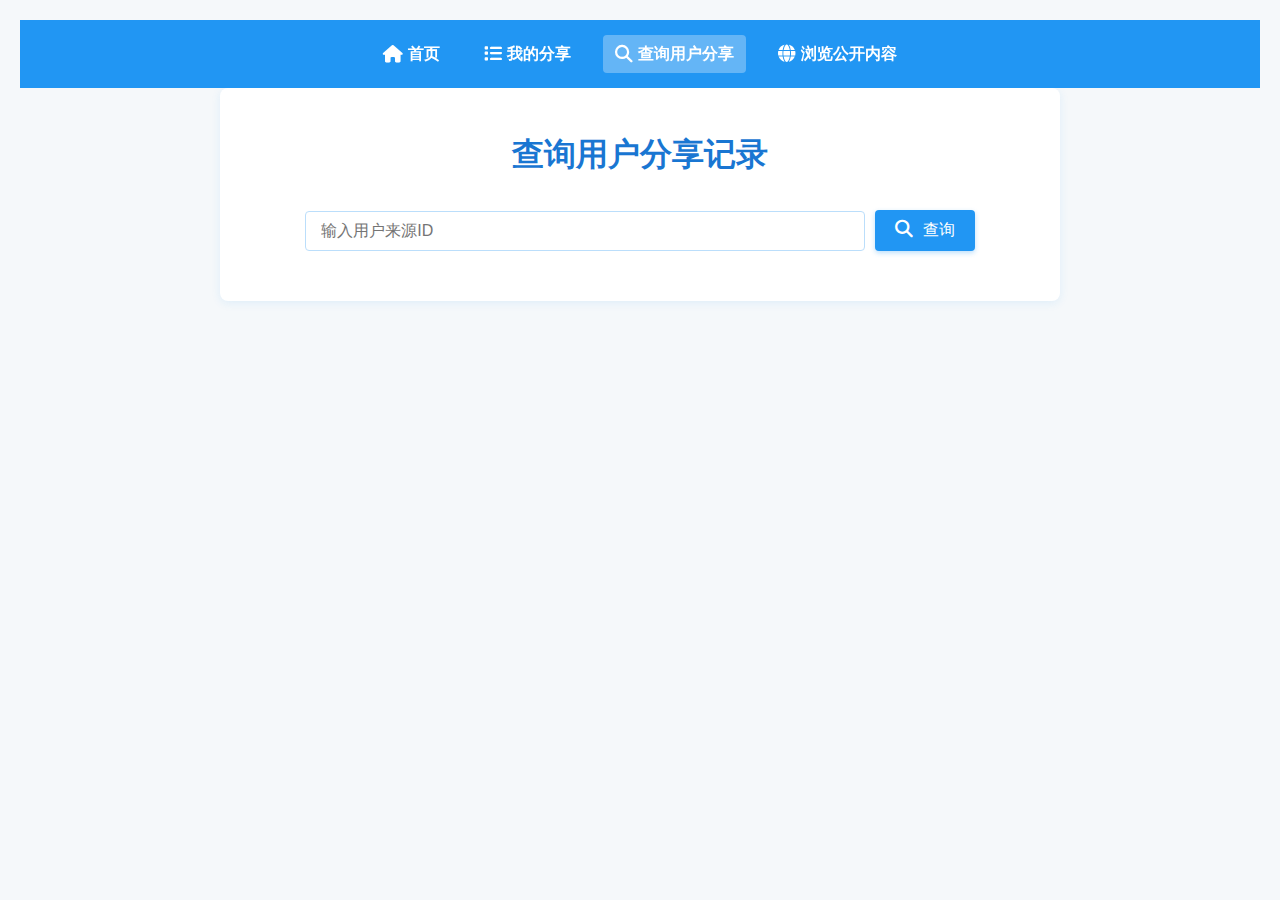
<file: templates/source_search.html>
<!DOCTYPE html>
<html lang="zh">
<head>
    <meta charset="UTF-8">
    <meta name="viewport" content="width=device-width, initial-scale=1.0">
    <title>查询用户分享记录 - SharedSTH</title>
    
    <!-- 所有 CSS 和 JS 引用集中在这里 -->
    <!-- CSS 引用 -->
    <link rel="stylesheet" href="/static/css/styles.css">
    <!-- 引入 Toastify CSS -->
    <link rel="stylesheet" href="/static/vendor/toastify/toastify.min.css">
    <!-- 引入Font Awesome图标库 -->
    <link rel="stylesheet" href="/static/vendor/fontawesome/all.min.css">
    
    <!-- JS 引用 -->
    <!-- 引入Headroom.js导航栏滚动效果库 -->
    <script src="/static/vendor/headroom/headroom.min.js"></script>
    <!-- 引入 Toastify JS 库 -->
    <script src="/static/vendor/toastify/toastify.min.js"></script>
    <!-- 引入公共 JS -->
    <script src="/static/js/common.js"></script>
    
    <!-- 引入页面专用JS -->
    <script src="/static/js/pages/source_search.js"></script>
</head>
<body>
    <!-- 页头导航 -->
    <div class="header-wrapper">
        <div class="header-content">
            <div class="header-nav">
                <a href="/"><i class="fas fa-home"></i> 首页</a>
                <a href="/my-content"><i class="fas fa-list"></i> 我的分享</a>
                <a href="/search" class="active"><i class="fas fa-search"></i> 查询用户分享</a>
                <a href="/public"><i class="fas fa-globe"></i> 浏览公开内容</a>
            </div>
        </div>
    </div>
    
    <div class="container main-content">
        <h1>查询用户分享记录</h1>
        
        <div class="search-form">
            <input type="text" id="sourceIdInput" placeholder="输入用户来源ID">
            <button id="searchButton" class="button search-button"><i class="fas fa-search"></i> 查询</button>
        </div>
        
        <div id="loading" class="loading" style="display: none;">
            <div class="spinner"></div>
            <p>正在加载数据...</p>
        </div>
        
        <div id="noResults" class="no-content" style="display: none;">
            <p>未找到该用户的分享记录</p>
        </div>
        
        <div id="searchResults" class="results" style="display: none;">
            <div id="userInfo" class="user-info">
                <!-- 用户信息将通过JavaScript动态添加 -->
            </div>
            
            <div class="filter-controls">
                <div class="search-box">
                    <input type="text" id="titleSearchInput" class="search-input" placeholder="搜索标题关键词...">
                    <button id="titleSearchButton" class="button search-button"><i class="fas fa-search"></i> 搜索</button>
                </div>
            </div>
            
            <ul id="contentList" class="content-list">
                <!-- 内容项将通过JavaScript动态添加 -->
            </ul>
            
            <!-- 分页控件容器 -->
            <div id="pagination-container" class="pagination-container" style="display: none;"></div>
            
            <div id="noSearchResult" class="no-content" style="display: none;">
                <p>没有找到匹配的内容</p>
                <p>尝试其他关键词或清除搜索条件</p>
            </div>
        </div>
    </div>
</body>
</html>
</file>
<file: static/css/styles.css>
/* 页头导航 */
.header-nav {
    display: flex;
    justify-content: center;
    align-items: center;
    gap: 20px;
    padding: 15px 0;
    margin-bottom: 0;
    background-color: #2196F3;
    width: 100%;
    position: relative;
}

.header-wrapper {
    background-color: #2196F3;
    width: 100%;
    position: sticky;
    top: 0;
    left: 0;
    z-index: 1000;
    box-shadow: 0 2px 4px rgba(0,0,0,0.1);
    transition: transform 0.25s ease;
}

/* Headroom.js 效果 */
.headroom {
    will-change: transform;
    transition: transform 250ms ease;
}
.headroom--pinned {
    transform: translateY(0%);
}
.headroom--unpinned {
    transform: translateY(-100%);
}
.headroom--top {
    box-shadow: none;
}
.headroom--not-top {
    box-shadow: 0 2px 10px rgba(0, 0, 0, 0.15);
}

.header-content {
    max-width: 800px;
    margin: 0 auto;
    padding: 0 20px;
}

.main-content {
    margin-top: 20px;
    position: relative;
}

.header-nav a {
    display: flex;
    align-items: center;
    color: #fff;
    text-decoration: none;
    font-weight: 600;
    padding: 6px 12px;
    border-radius: 4px;
    transition: all 0.2s;
}

.header-nav a:hover {
    background-color: rgba(255, 255, 255, 0.2);
    color: #fff;
}

.header-nav a i {
    margin-right: 5px;
    color: #fff;
}

.header-nav a.active {
    background-color: rgba(255, 255, 255, 0.3);
    color: #fff;
}

@media (max-width: 768px) {
    .header-nav {
        flex-wrap: wrap;
        gap: 10px;
        padding: 10px 0;
    }
    
    .header-nav a {
        font-size: 0.9em;
        padding: 5px 10px;
    }
    
    .main-content {
        margin-top: 20px;
    }
}

/* 旧页脚样式为可选隐藏 */
.footer {
    display: none;
    margin-top: 30px;
    text-align: center;
    font-size: 0.9em;
    color: #777;
}

/* 通用样式 */
body {
    font-family: 'PingFang SC', 'Microsoft YaHei', sans-serif;
    margin: 0;
    padding: 20px;
    background-color: #f5f8fa;
    color: #333;
    line-height: 1.6;
}

.container {
    max-width: 800px !important;
    margin: 0 auto !important;
    background-color: #fff !important;
    padding: 20px !important;
    border-radius: 8px !important;
    box-shadow: 0 2px 10px rgba(33, 150, 243, 0.1) !important;
}

h1 {
    color: #1976D2;
    text-align: center;
    margin-bottom: 30px;
}

a {
    color: #2196F3;
    text-decoration: none;
}

a:hover {
    text-decoration: underline;
    color: #1565C0;
}

/* 表单元素 */
input[type="text"], .title-input, .search-input, .filter-input {
    padding: 10px 15px;
    border: 1px solid #BBDEFB;
    border-radius: 4px;
    font-size: 16px;
    box-sizing: border-box;
    transition: border-color 0.3s, box-shadow 0.3s;
    background-color: #fff;
}

input[type="text"]:focus, .title-input:focus, .search-input:focus, .filter-input:focus, textarea:focus {
    outline: none;
    border-color: #2196F3;
    box-shadow: 0 0 0 3px rgba(33, 150, 243, 0.2);
}

input[type="text"][readonly], textarea[readonly] {
    background-color: #f5f5f5;
    cursor: not-allowed;
    opacity: 0.7;
}

.search-form input[type="text"] {
    width: 70%;
}

.title-input {
    width: 100%;
    margin-bottom: 5px;
}

.search-input, .filter-input {
    flex-grow: 1;
}

.input-label {
    display: block;
    margin-bottom: 2px;
    color: #1976D2;
    font-size: 14px;
    font-weight: 500;
}

textarea {
    width: 100%;
    height: 200px;
    padding: 15px;
    border: 1px solid #BBDEFB;
    border-radius: 6px;
    font-size: 16px;
    resize: vertical;
    box-sizing: border-box;
    transition: border-color 0.3s, box-shadow 0.3s;
}

/* 按钮样式 */
button, .button, .search-button {
    padding: 10px 20px;
    background-color: #2196F3;
    color: white;
    border: none;
    border-radius: 4px;
    cursor: pointer;
    font-size: 16px;
    transition: background-color 0.3s, transform 0.2s, box-shadow 0.2s;
    box-shadow: 0 2px 5px rgba(33, 150, 243, 0.3);
}

button:hover, .button:hover, .search-button:hover {
    background-color: #1976D2;
    transform: translateY(-2px);
    box-shadow: 0 4px 8px rgba(33, 150, 243, 0.4);
}

.button-group {
    display: flex;
    gap: 10px;
    margin-top: 15px;
}

.reset-button {
    background-color: #2196F3;
}

.reset-button:hover {
    background-color: #1976D2;
}

.search-form button {
    background-color: #2196F3;
}

.search-form button:hover {
    background-color: #1976D2;
}

/* 页面布局组件 */
.tabs {
    display: flex;
    margin-bottom: 30px;
    border-bottom: 1px solid #BBDEFB;
}

.tab {
    padding: 12px 24px;
    cursor: pointer;
    border-radius: 5px 5px 0 0;
    background-color: #E3F2FD;
    margin-right: 5px;
    color: #1976D2;
    font-weight: 500;
    transition: all 0.3s ease;
}

.tab:hover {
    background-color: #BBDEFB;
}

.tab.active {
    background-color: #2196F3;
    color: white;
}

/* 通用内容容器 */
.common-content {
    width: 100%;
    margin-bottom: 15px;
    padding: 0;
    position: relative;
    z-index: 5;
}

.content {
    width: 100%;
    box-sizing: border-box;
    padding: 0;
    margin-top: 15px;
}

/* 更强的负边距用于特定内容 */
.close-to-top {
    margin-top: 10px !important;
}

.content.active {
    animation: fadeIn 0.3s ease;
}

@keyframes fadeIn {
    from { opacity: 0; }
    to { opacity: 1; }
}

.back-link {
    display: block;
    text-align: center;
    margin-top: 25px;
}

.back-link a {
    color: #1976D2;
    padding: 8px 16px;
    border: 1px solid #BBDEFB;
    border-radius: 4px;
    transition: all 0.2s;
}

.back-link a:hover {
    background-color: #E3F2FD;
    color: #1565C0;
    text-decoration: none;
}

/* 图片上传组件 */
.file-input-wrapper {
    position: relative;
    overflow: hidden;
    display: inline-block;
}

.file-input-wrapper input[type=file] {
    font-size: 100px;
    position: absolute;
    left: 0;
    top: 0;
    opacity: 0;
    cursor: pointer;
}

.file-input-button {
    background-color: #E3F2FD;
    color: #1976D2;
    padding: 12px 24px;
    border-radius: 4px;
    cursor: pointer;
    display: inline-block;
    transition: all 0.3s ease;
    border: 1px solid #BBDEFB;
}

.file-input-button:hover {
    background-color: #BBDEFB;
}

/* 图片预览容器，区别于 Markdown 预览容器 */
.image-preview-container {
    margin-top: 15px;
    background-color: #E3F2FD;
    padding: 10px;
    border-radius: 6px;
    text-align: center;
    width: 100%;
    box-sizing: border-box;
    border: 1px solid #BBDEFB;
}

#preview-image {
    max-width: 100%;
    max-height: 300px;
    display: none;
    border-radius: 6px;
    box-shadow: 0 2px 8px rgba(33, 150, 243, 0.2);
}

/* 结果展示 */
.result {
    margin-top: 25px;
    padding: 15px;
    background-color: #E3F2FD;
    border-radius: 6px;
    border-left: 4px solid #2196F3;
    box-sizing: border-box;
    width: 100%;
}

.shortlink {
    font-weight: bold;
    word-break: break-all;
    color: #1976D2;
    max-width: 100%;
    overflow-wrap: break-word;
}

.copy-button {
    margin-left: 10px;
}

/* 内容显示容器 */
.content-box {
    box-sizing: border-box;
    width: 100%;
    padding: 20px;
    margin-bottom: 20px;
    background-color: #fff;
    border-radius: 8px;
    border: 1px solid #BBDEFB;
    white-space: pre-wrap;
    word-break: break-word;
    line-height: 1.6;
    font-family: 'Consolas', 'Monaco', 'Menlo', monospace;
    box-shadow: 0 1px 3px rgba(0,0,0,0.12), 0 1px 2px rgba(0,0,0,0.24);
}

/* 内容列表项 */
.content-list {
    list-style-type: none;
    padding: 0;
}

.content-item {
    position: relative;
    padding: 15px;
    margin-bottom: 20px;
    background-color: #fff;
    border: 1px solid #BBDEFB;
    border-radius: 8px;
    box-shadow: 0 2px 5px rgba(33, 150, 243, 0.1);
    transition: transform 0.2s, box-shadow 0.2s;
}

.content-item:hover {
    transform: translateY(-2px);
    box-shadow: 0 4px 8px rgba(33, 150, 243, 0.2);
}

/* 内容标题和类型标签样式 */
.content-header {
    margin-bottom: 25px;
    text-align: center;
}

/* 标题和标签的包装容器 */
.content-title-wrapper {
    display: flex;
    align-items: center;
    margin-bottom: 20px;
}

.content-title {
    margin: 0;
    margin-right: 10px;
    color: #333;
}

.content-type-badge {
    display: inline-flex;
    align-items: center;
    justify-content: center;
    width: 30px;
    height: 30px;
    border-radius: 50%;
    background-color: #f0f0f0;
    color: #666;
}

.content-type-badge i {
    font-size: 16px;
}

.content-tag-container {
    display: flex;
    justify-content: center;
    margin-bottom: 15px;
}

.content-type-tag {
    display: inline-flex;
    align-items: center;
    padding: 3px 10px;
    border-radius: 15px;
    font-size: 0.8em;
    font-weight: 500;
}

.content-type-tag i {
    margin-right: 5px;
}

.markdown-tag {
    background-color: #f0f7ff;
    color: #0057b8;
    border: 1px solid #cce0ff;
}

.text-tag {
    background-color: #f0f7f0;
    color: #1a8754;
    border: 1px solid #c3e6cb;
}

.image-tag {
    background-color: #fff6e5;
    color: #ff8c00;
    border: 1px solid #ffe0b2;
}

.content-type {
    display: inline-block;
    padding: 3px 10px;
    border-radius: 20px;
    font-size: 14px;
    font-weight: 500;
}

.type-text {
    background-color: #E3F2FD;
    color: #1976D2;
}

.type-markdown {
    background-color: #E3F2FD;
    color: #1976D2;
}

.type-image {
    background-color: #E3F2FD;
    color: #1976D2;
}

.content-time {
    font-size: 14px;
    color: #757575;
}

.content-id {
    font-size: 12px;
    color: #9e9e9e;
    margin-top: 5px;
}

.content-link {
    margin-top: 12px;
    text-align: right;
}

.content-link a {
    display: inline-block;
    padding: 6px 14px;
    color: #2196F3;
    text-decoration: none;
    border: 1px solid #2196F3;
    border-radius: 4px;
    font-size: 14px;
    transition: all 0.2s;
}

.content-link a:hover {
    background-color: #2196F3;
    color: white;
    text-decoration: none;
}

/* 搜索与过滤 */
.search-form {
    margin-bottom: 30px;
    display: flex;
    justify-content: center;
    align-items: center;
    gap: 10px;
}

.search-form input[type="text"] {
    width: 70%;
}

.search-box, .filter-box {
    margin-bottom: 20px;
    display: flex;
    align-items: center;
    gap: 10px;
}

.filter-box {
    margin-top: 15px;
}

.filter-label {
    margin-right: 10px;
    color: #1976D2;
    font-weight: 500;
}

/* 用户信息 */
.user-info {
    margin-bottom: 20px;
    padding: 15px;
    background-color: #E3F2FD;
    border-radius: 4px;
    border-left: 4px solid #2196F3;
}

.results {
    display: none;
    margin-top: 20px;
}

.no-content, .no-results, .no-search-result {
    text-align: center;
    padding: 30px;
    color: #757575;
    background-color: #E3F2FD;
    border-radius: 8px;
    margin: 20px 0;
    border: 1px solid #BBDEFB;
}

/* 加载状态 */
.loading {
    text-align: center;
    padding: 20px;
    color: #1976D2;
}

/* Toast消息样式 */
.toast-message {
    font-family: 'PingFang SC', 'Microsoft YaHei', sans-serif;
    font-size: 14px;
    border-radius: 6px;
    box-shadow: 0 4px 8px rgba(0, 0, 0, 0.15);
}

/* 不同类型Toast的特殊样式 */
.toast-success {
    background-color: #4CAF50 !important;
    border-left: 5px solid #388E3C !important;
}

.toast-error {
    background-color: #F44336 !important;
    border-left: 5px solid #D32F2F !important;
}

.toast-warning {
    background-color: #FF9800 !important;
    border-left: 5px solid #F57C00 !important;
}

.toast-info {
    background-color: #2196F3 !important;
    border-left: 5px solid #1976D2 !important;
}

.toast-default {
    background-color: #757575 !important;
    border-left: 5px solid #616161 !important;
}

.spinner {
    width: 40px;
    height: 40px;
    margin: 10px auto;
    border: 4px solid rgba(33, 150, 243, 0.1);
    border-radius: 50%;
    border-left-color: #2196F3;
    animation: spin 1s linear infinite;
}

@keyframes spin {
    0% { transform: rotate(0deg); }
    100% { transform: rotate(360deg); }
}

/* 辅助类 */
.hidden {
    display: none !important;
}

.readonly {
    opacity: 0.7;
    cursor: not-allowed;
}

/* Markdown 编辑器样式 - 强化版 */
.editor-container {
    margin-bottom: 20px;
    margin-top: 5px;
    min-height: 350px;
}

.editor-toolbar {
    display: flex !important;
    visibility: visible !important;
    opacity: 1 !important;
    flex-wrap: wrap;
    border-radius: 4px 4px 0 0 !important;
    border: 1px solid #BBDEFB !important;
    background: #E3F2FD !important;
    z-index: 10 !important;
    position: relative !important;
}

.editor-toolbar a {
    display: inline-block !important;
    visibility: visible !important;
    opacity: 1 !important;
    color: #1976D2 !important;
    border: none !important;
    margin: 2px !important;
    padding: 4px !important;
    width: 24px !important;
    height: 24px !important;
    min-width: 24px !important;
    box-sizing: content-box !important;
    text-align: center !important;
    line-height: 24px !important;
}

.editor-toolbar a:hover, 
.editor-toolbar a.active {
    background: #BBDEFB !important;
    border: none !important;
}

.editor-toolbar i.separator {
    display: inline-block !important;
    width: 1px !important;
    margin: 0 6px !important;
    height: 20px !important;
    background-color: #ddd !important;
    vertical-align: middle !important;
}

.CodeMirror {
    height: 300px !important;
    border-radius: 0 0 4px 4px !important;
    border: 1px solid #BBDEFB !important;
    border-top: none !important;
    z-index: 1;
    font-family: 'Consolas', 'Monaco', 'Menlo', monospace !important;
    font-size: 14px !important;
}

.preview-container {
    margin-top: 20px;
    padding: 20px;
    border: 1px solid #BBDEFB;
    border-radius: 4px;
    background-color: #fff;
    max-height: 500px;
    overflow-y: auto;
    width: 100%;
    box-sizing: border-box;
    line-height: 1.6;
    color: #333;
}

/* 预览容器中的 Markdown 元素样式 */
.preview-container h1,
.preview-container h2,
.preview-container h3,
.preview-container h4,
.preview-container h5,
.preview-container h6 {
    margin-top: 1.5em;
    margin-bottom: 0.5em;
    color: #1976D2;
    font-weight: 600;
}

.preview-container h1 {
    font-size: 2em;
    border-bottom: 1px solid #BBDEFB;
    padding-bottom: 0.3em;
}

.preview-container h2 {
    font-size: 1.5em;
    border-bottom: 1px solid #BBDEFB;
    padding-bottom: 0.3em;
}

.preview-container h3 {
    font-size: 1.25em;
}

.preview-container p {
    margin: 1em 0;
}

.preview-container ul,
.preview-container ol {
    margin: 1em 0;
    padding-left: 2em;
}

.preview-container li {
    margin: 0.5em 0;
}

.preview-container blockquote {
    margin: 1em 0;
    padding: 0 1em;
    color: #1976D2;
    border-left: 0.25em solid #BBDEFB;
}

.preview-container pre {
    background-color: #E3F2FD;
    border-radius: 3px;
    padding: 16px;
    overflow: auto;
    font-family: 'SFMono-Regular', Consolas, 'Liberation Mono', Menlo, monospace;
    font-size: 85%;
    line-height: 1.45;
}

.preview-container code {
    background-color: #E3F2FD;
    border-radius: 3px;
    padding: 0.2em 0.4em;
    font-family: 'SFMono-Regular', Consolas, 'Liberation Mono', Menlo, monospace;
    font-size: 85%;
}

.preview-container img {
    max-width: 100%;
    height: auto;
    display: block;
    margin: 1em auto;
    border-radius: 4px;
}

.preview-container table {
    border-collapse: collapse;
    width: 100%;
    margin: 1em 0;
}

.preview-container table th,
.preview-container table td {
    border: 1px solid #dfe2e5;
    padding: 6px 13px;
}

.preview-container table th {
    background-color: #f6f8fa;
    font-weight: 600;
}

.preview-container table tr:nth-child(2n) {
    background-color: #f6f8fa;
}

.preview-container a {
    color: #2196F3;
    text-decoration: none;
}

.preview-container a:hover {
    text-decoration: underline;
    color: #1976D2;
}

.preview-toggle {
    margin-bottom: 10px;
    color: #2196F3;
    cursor: pointer;
    display: inline-block;
    padding: 6px 12px;
    border: 1px solid #BBDEFB;
    border-radius: 4px;
    transition: all 0.2s ease;
    background-color: #E3F2FD;
}

.preview-toggle:hover {
    text-decoration: none;
    background-color: #BBDEFB;
}

.preview-toggle i {
    margin-right: 5px;
}

/* Markdown 显示样式 */
.content-title {
    font-size: 1.5em;
    font-weight: bold;
    margin-bottom: 1rem;
    padding-bottom: 0.5rem;
    border-bottom: 1px solid #e0e0e0;
}
.markdown-body {
    box-sizing: border-box;
    min-width: 200px;
    max-width: 980px;
    margin: 0 auto;
    padding: 20px;
    border-radius: 8px;
    background-color: #fff;
    box-shadow: 0 1px 3px rgba(0,0,0,0.12), 0 1px 2px rgba(0,0,0,0.24);
    margin-bottom: 20px;
}
@media (max-width: 767px) {
    .markdown-body {
        padding: 15px;
    }
}

/* Markdown 小技巧 */
.tips {
    margin-top: 30px;
    padding: 15px;
    background-color: #E3F2FD;
    border-radius: 6px;
    border-left: 4px solid #2196F3;
}
.tips h3 {
    color: #1976D2;
    margin-top: 0;
}
.tips h3 i {
    color: #FFB300;
    margin-right: 6px;
}
.tips ul {
    margin-bottom: 0;
    padding-left: 20px;
}
.tips li {
    margin-bottom: 5px;
    color: #333;
}
.tips li i {
    color: #1976D2;
    width: 20px;
    margin-right: 5px;
    text-align: center;
}

/* 预览错误和空状态提示 */
.empty-preview, .error-preview {
    padding: 15px;
    border-radius: 4px;
    text-align: center;
    font-size: 16px;
}

.empty-preview {
    color: #757575;
    background-color: #f5f5f5;
}

.error-preview {
    color: #d32f2f;
    background-color: #ffebee;
    border-left: 4px solid #d32f2f;
}

/* Font Awesome 图标样式 */
.fa,
.fas,
.far,
.fab {
    color: #1976D2; /* 使用主题蓝色 */
    font-size: 1.1em; /* 增加图标大小 */
}

.button .fa,
.button .fas,
.button .far,
.button .fab {
    color: white; /* 按钮内的图标使用白色 */
    margin-right: 5px; /* 图标与文字间的间距 */
}

/* 根据不同语境设置不同颜色 */
.content-header .fa,
.content-header .fas,
.content-header .far,
.content-header .fab {
    color: #455A64; /* 深灰色 */
}

.content-link .fa,
.content-link .fas,
.content-link .far,
.content-link .fab {
    color: #2196F3; /* 链接蓝色 */
}

/* 内容类型图标样式 */
.type-markdown .fab.fa-markdown {
    color: #1976D2; /* 蓝色 */
}

.type-text .fas.fa-file-alt {
    color: #1976D2; /* 蓝色 */
}

.type-image .fas.fa-image {
    color: #1976D2; /* 蓝色 */
}

/* 时间图标样式 */
.content-time .fa-clock {
    color: #9E9E9E; /* 灰色 */
    margin-right: 4px;
}

/* 错误消息样式 */
.error-message {
    padding: 20px;
    background-color: #FFEBEE;
    border-left: 4px solid #E53935;
    border-radius: 4px;
    margin: 20px 0;
    text-align: center;
}

.error-message i {
    color: #E53935;
    font-size: 2em;
    margin-bottom: 10px;
    display: block;
}

.error-message p {
    font-size: 16px;
    color: #333;
    margin: 10px 0;
}

/* 输入组 */
.input-group {
    width: 100%;
    margin-bottom: 25px;
    position: relative;
    z-index: 5;
}

/* 动作按钮组 */
.action-buttons {
    display: flex;
    gap: 10px;
    margin-top: 25px;
    margin-bottom: 15px;
}

.action-buttons .button {
    flex: 0 0 auto;
}

/* 社交分享样式 */
.social-share {
    margin-top: 20px;
    padding-top: 15px;
    border-top: 1px solid #BBDEFB;
}

.social-share p {
    color: #1976D2;
    font-size: 14px;
    margin-bottom: 10px;
}

.share-buttons {
    display: flex;
    gap: 15px;
    justify-content: center;
}

.share-btn {
    width: 40px;
    height: 40px;
    border-radius: 50%;
    display: flex;
    align-items: center;
    justify-content: center;
    font-size: 18px;
    transition: all 0.3s ease;
    cursor: pointer;
    border: none;
    color: white;
}

.wechat-btn {
    background-color: #07C160;
}

.wechat-btn:hover {
    background-color: #06AD56;
    transform: translateY(-2px);
    box-shadow: 0 4px 8px rgba(6, 173, 86, 0.4);
}

.qq-btn {
    background-color: #12B7F5;
}

.qq-btn:hover {
    background-color: #0FA5DD;
    transform: translateY(-2px);
    box-shadow: 0 4px 8px rgba(15, 165, 221, 0.4);
}

.weibo-btn {
    background-color: #E6162D;
}

.weibo-btn:hover {
    background-color: #D01528;
    transform: translateY(-2px);
    box-shadow: 0 4px 8px rgba(208, 21, 40, 0.4);
}

/* 图片预览页面样式 */
.image-view-container {
    display: flex;
    flex-direction: column;
    align-items: center;
    margin: 20px 0;
}

.image-title {
    font-size: 24px;
    color: #1976D2;
    margin-bottom: 20px;
    text-align: center;
    word-break: break-word;
}

.image-display {
    max-width: 100%;
    height: auto;
    border-radius: 8px;
    box-shadow: 0 4px 12px rgba(0, 0, 0, 0.1);
}

.image-actions {
    margin-top: 20px;
    display: flex;
    gap: 15px;
    justify-content: center;
}

.download-button {
    background-color: #4CAF50;
}

.download-button:hover {
    background-color: #388E3C;
    transform: translateY(-2px);
    box-shadow: 0 4px 8px rgba(56, 142, 60, 0.4);
}

/* 公开/隐藏设置样式 */
.privacy-setting {
    margin: 5px 0 0 0;
    padding: 2px 10px;
    background-color: #E3F2FD;
    border-radius: 4px;
    display: flex;
    align-items: center;
}

.privacy-label {
    display: flex;
    align-items: center;
    cursor: pointer;
    user-select: none;
    color: #1976D2;
    font-size: 14px;
}

.privacy-label input[type="checkbox"] {
    margin-right: 8px;
    cursor: pointer;
}

.privacy-label i {
    margin-left: 5px;
    font-size: 14px;
    color: #64B5F6;
    cursor: help;
}

/* 公开内容页面样式 */
.public-content-header {
    margin-bottom: 30px;
}

.public-content-header p {
    color: #455A64;
    margin-bottom: 20px;
}

.filter-controls {
    display: flex;
    flex-wrap: wrap;
    gap: 15px;
    margin-top: 20px;
    background-color: #E3F2FD;
    padding: 15px;
    border-radius: 6px;
}

.filter-select {
    padding: 8px 12px;
    border: 1px solid #BBDEFB;
    border-radius: 4px;
    background-color: #fff;
    color: #1976D2;
    font-size: 14px;
    min-width: 150px;
}

.content-stats {
    margin: 20px 0;
    font-weight: 500;
    color: #1976D2;
}

@media (max-width: 768px) {
    .filter-controls {
        flex-direction: column;
    }
    
    .search-box, .filter-box {
        width: 100%;
    }
}

/* 内容公开/隐藏切换按钮 */
.content-actions {
    display: flex;
    justify-content: space-between;
    align-items: center;
    margin-top: 15px;
}

/* 删除按钮样式 */
.meta-item.delete-item {
    color: #E53935;
    margin-left: 10px;
    transition: all 0.2s ease;
}

.meta-item.delete-item:hover {
    color: #C62828;
    transform: scale(1.1);
}

.meta-item.delete-item i {
    font-size: 16px;
}

.visibility-toggle {
    padding: 6px 12px;
    border-radius: 20px;
    border: none;
    font-size: 14px;
    cursor: pointer;
    transition: all 0.2s ease;
    display: flex;
    align-items: center;
    gap: 5px;
}

.visibility-toggle.public {
    background-color: #4CAF50;
    color: white;
}

.visibility-toggle.private {
    background-color: #9E9E9E;
    color: white;
}

.visibility-toggle:hover {
    opacity: 0.9;
    transform: translateY(-2px);
}

.visibility-toggle:disabled {
    opacity: 0.5;
    cursor: not-allowed;
    transform: none;
}

/* 分页样式 */
.pagination {
    margin-top: 20px;
    margin-bottom: 20px;
    justify-content: center;
}
.page-item .page-link {
    color: #333;
    border-color: #dee2e6;
    background-color: #fff;
    padding: 0.5rem 0.75rem;
    min-width: 40px;
    text-align: center;
}
.page-item.active .page-link {
    background-color: #2196F3;
    border-color: #2196F3;
    color: #fff;
}
.page-item.disabled .page-link {
    color: #6c757d;
    background-color: #fff;
}
.page-item .page-link:hover {
    background-color: #e9ecef;
    border-color: #dee2e6;
    color: #1976D2;
}
.page-item.active .page-link:hover {
    background-color: #1976D2;
    border-color: #1976D2;
    color: #fff;
}

/* 分页容器和跳转 */
.pagination-container {
    display: flex;
    flex-direction: column;
    align-items: center;
    margin-top: 20px;
    margin-bottom: 30px;
}
.pagination-info {
    margin-bottom: 10px;
    color: #666;
}
.pagination-controls {
    display: flex;
    flex-wrap: wrap;
    justify-content: center;
    align-items: center;
    gap: 15px;
}

/* 分页按钮样式 */
.pagination-buttons {
    display: flex;
    gap: 5px;
    flex-wrap: wrap;
    justify-content: center;
}

.pagination-button {
    padding: 8px 12px;
    background-color: #fff;
    border: 1px solid #ddd;
    border-radius: 4px;
    color: #333;
    cursor: pointer;
    font-size: 14px;
    min-width: 40px;
    text-align: center;
    transition: all 0.2s ease;
}

.pagination-button:hover {
    background-color: #f5f5f5;
    border-color: #ccc;
}

.pagination-button.active {
    background-color: #2196F3;
    border-color: #2196F3;
    color: #fff;
    cursor: default;
}

.pagination-button.active:hover {
    background-color: #1976D2;
}

.pagination-ellipsis {
    padding: 8px 12px;
    color: #777;
    font-size: 14px;
}

/* 页码跳转区域样式 */
.page-jump {
    display: flex;
    align-items: center;
    gap: 6px;
    margin-left: 10px;
}

.page-jump input {
    width: 50px;
    padding: 6px 8px;
    border: 1px solid #ddd;
    border-radius: 4px;
    text-align: center;
}

.page-jump button {
    padding: 6px 10px;
    background-color: #2196F3;
    color: white;
    border: none;
    border-radius: 4px;
    cursor: pointer;
    transition: background-color 0.2s;
}

.page-jump button:hover {
    background-color: #1976D2;
}

/* 移动设备适配 */
@media (max-width: 768px) {
    .pagination-controls {
        flex-direction: column;
        gap: 10px;
    }
    
    .pagination-buttons {
        margin-bottom: 10px;
    }
    
    .page-jump {
        margin-left: 0;
        justify-content: center;
    }
    
    .pagination-button {
        padding: 6px 10px;
        min-width: 36px;
    }
}

.pagination-jump {
    display: flex;
    align-items: center;
}

/* ===== 从my_content.html提取的样式 ===== */
/* 内容预览区域样式 */
.content-preview {
    margin: 10px 0;
    padding: 10px;
    border-radius: 5px;
    position: relative;
}

.content-summary {
    color: #555;
    font-size: 0.9em;
    line-height: 1.5;
    max-height: 80px;
    overflow: hidden;
    margin-bottom: 10px;
}

.content-thumbnail {
    max-width: 200px;
    max-height: 150px;
    object-fit: cover;
    border-radius: 4px;
    box-shadow: 0 2px 5px rgba(0,0,0,0.1);
    display: block;
    margin: 5px 0;
}

.image-preview-wrapper {
    position: relative;
    display: inline-block;
}

.image-size-info {
    position: absolute;
    bottom: 5px;
    right: 5px;
    background-color: rgba(0, 0, 0, 0.6);
    color: white;
    padding: 2px 6px;
    border-radius: 3px;
    font-size: 0.8em;
}

/* 加载预览按钮样式 */
.load-preview-btn {
    background-color: #f5f5f5;
    border: 1px solid #e0e0e0;
    border-radius: 4px;
    padding: 5px 10px;
    margin-top: 8px;
    font-size: 0.85em;
    color: #555;
    cursor: pointer;
    transition: all 0.2s;
    display: inline-block;
}

.load-preview-btn:hover {
    background-color: #e8e8e8;
    color: #333;
}

.load-preview-btn:disabled {
    opacity: 0.7;
    cursor: not-allowed;
}

.load-preview-btn i {
    margin-right: 5px;
}

/* 添加视图链接样式 */
.content-view-link {
    display: inline-block;
    margin-top: 2px;
    margin-bottom: 5px;
    font-size: 0.85em;
}

.content-view-link a {
    display: inline-flex;
    align-items: center;
    color: #0066cc;
    text-decoration: none;
    padding: 4px 8px;
    border-radius: 4px;
    background-color: rgba(0, 102, 204, 0.08);
    transition: all 0.2s;
}

.content-view-link a:hover {
    background-color: rgba(0, 102, 204, 0.15);
    color: #004c99;
}

.content-view-link i {
    margin-right: 5px;
    font-size: 0.9em;
}

/* 添加右下角信息区域样式 */
.content-meta {
    display: flex;
    align-items: center;
    justify-content: flex-end;
    margin-top: 8px;
    font-size: 0.85em;
    padding: 4px 0;
    height: 24px;
}

.meta-item {
    display: flex;
    align-items: center;
    margin-left: 12px;
    position: relative;
    height: 100%;
}

.meta-item:first-child {
    margin-left: 0;
}

.meta-item + .meta-item::before {
    content: "";
    position: absolute;
    left: -6px;
    top: 50%;
    transform: translateY(-50%);
    height: 10px;
    width: 0;
    background-color: transparent;
}

.meta-item i {
    margin-right: 0;
    font-size: 0.95em;
    opacity: 0.75;
    display: flex;
    align-items: center;
    justify-content: center;
    height: 100%;
}

.meta-item.time-item i {
    margin-right: 4px;
}

.meta-item.time-item {
    display: flex;
    align-items: center;
}

.type-icon {
    color: #666;
}

/* 状态标签样式 */
.status-badge {
    display: inline-flex;
    align-items: center;
    justify-content: center;
    padding: 1px 6px;
    border-radius: 10px;
    font-size: 0.8em;
    font-weight: 500;
    line-height: 16px;
    height: 18px;
    box-sizing: border-box;
    vertical-align: middle;
}

.status-badge.public {
    background-color: rgba(0, 204, 68, 0.15);
    color: #00a344;
}

.status-badge.private {
    background-color: rgba(255, 51, 51, 0.15);
    color: #e62e2e;
}

.status-badge::before {
    content: "";
    display: inline-block;
    width: 6px;
    height: 6px;
    border-radius: 50%;
    margin-right: 4px;
}

.status-badge.public::before {
    background-color: #00cc44;
}

.status-badge.private::before {
    background-color: #ff3333;
}

/* ===== 从index.html提取的样式 ===== */
.tooltip {
    position: absolute;
    background-color: #333;
    color: #fff;
    padding: 8px 12px;
    border-radius: 4px;
    font-size: 14px;
    z-index: 1000;
    max-width: 250px;
    text-align: center;
    box-shadow: 0 2px 8px rgba(0, 0, 0, 0.2);
}

.tooltip-icon {
    cursor: help;
}

/* 添加visibility-toggle样式，确保功能正常 */
.visibility-toggle {
    background: none;
    border: none;
    cursor: pointer;
    padding: 0;
    display: flex;
    align-items: center;
    font-size: 0.85em;
    transition: opacity 0.2s;
}

.visibility-toggle:hover {
    opacity: 0.8;
}

/* SweetAlert2 自定义样式 */
.swal2-popup {
    font-family: 'PingFang SC', 'Microsoft YaHei', sans-serif !important;
    border-radius: 8px !important;
}

.swal2-title {
    font-size: 1.5em !important;
    font-weight: 600 !important;
    color: #1976D2 !important;
}

.swal2-html-container {
    font-size: 1.1em !important;
    line-height: 1.6 !important;
}

.swal2-confirm {
    background-color: #2196F3 !important;
    box-shadow: 0 2px 5px rgba(33, 150, 243, 0.3) !important;
}

.swal2-confirm:hover {
    background-color: #1976D2 !important;
}

.swal2-cancel {
    background-color: #F44336 !important;
    box-shadow: 0 2px 5px rgba(244, 67, 54, 0.3) !important;
}

.swal2-cancel:hover {
    background-color: #D32F2F !important;
}

/* 来源ID样式 */
.source-id-container {
    display: inline-flex;
    align-items: center;
    cursor: pointer;
}

.source-id {
    background-color: #f0f8ff;
    padding: 4px 8px;
    border-radius: 4px;
    font-weight: bold;
    color: #0066cc;
    border: 1px solid #cce5ff;
    transition: all 0.2s ease;
}

.source-id:hover {
    background-color: #e6f2ff;
    box-shadow: 0 0 5px rgba(0, 102, 204, 0.3);
}

.copy-icon {
    margin-left: 6px;
    color: #666;
    font-size: 0.9em;
}

.source-id-container:hover .copy-icon {
    color: #0066cc;
}

/* 内容类型统计样式 */
.content-stats {
    display: flex;
    flex-direction: column;
    gap: 8px;
    margin-bottom: 20px;
}

.content-type-stats {
    display: flex;
    gap: 15px;
    flex-wrap: wrap;
}

.type-stat {
    display: inline-flex;
    align-items: center;
    padding: 4px 10px;
    border-radius: 15px;
    font-size: 0.9em;
    transition: all 0.2s ease;
    cursor: pointer;
    user-select: none;
}

.type-stat i {
    margin-right: 6px;
}

.type-stat.markdown {
    background-color: #f0f7ff;
    color: #0057b8;
    border: 1px solid #cce0ff;
}

.type-stat.text {
    background-color: #f0f7f0;
    color: #1a8754;
    border: 1px solid #c3e6cb;
}

.type-stat.image {
    background-color: #fff6e5;
    color: #ff8c00;
    border: 1px solid #ffe0b2;
}

.type-stat.all {
    background-color: #f5f5f5;
    color: #616161;
    border: 1px solid #e0e0e0;
}

.type-stat:hover {
    transform: translateY(-2px);
    box-shadow: 0 2px 5px rgba(0,0,0,0.1);
}

.type-stat.active {
    box-shadow: 0 0 0 2px rgba(0,0,0,0.1);
    font-weight: bold;
}

.type-stat.markdown.active {
    background-color: #e3f0ff;
    box-shadow: 0 0 0 2px rgba(0, 87, 184, 0.4);
}

.type-stat.text.active {
    background-color: #e4f3e4;
    box-shadow: 0 0 0 2px rgba(26, 135, 84, 0.4);
}

.type-stat.image.active {
    background-color: #ffedcc;
    box-shadow: 0 0 0 2px rgba(255, 140, 0, 0.4);
}

.type-stat.all.active {
    background-color: #ebebeb;
    box-shadow: 0 0 0 2px rgba(97, 97, 97, 0.4);
}

/* 筛选控件样式 */
.filter-controls {
    display: flex;
    justify-content: space-between;
    align-items: center;
    margin-bottom: 20px;
    flex-wrap: wrap;
    gap: 10px;
}

.filter-box {
    display: flex;
    align-items: center;
    gap: 8px;
}

.filter-label {
    font-weight: 500;
    color: #1976D2;
    white-space: nowrap;
}

.filter-select {
    padding: 8px 12px;
    border: 1px solid #BBDEFB;
    border-radius: 4px;
    background-color: #fff;
    color: #333;
    font-size: 0.95em;
    cursor: pointer;
    transition: all 0.2s ease;
}

.filter-select:hover, .filter-select:focus {
    border-color: #2196F3;
    outline: none;
    box-shadow: 0 0 0 2px rgba(33, 150, 243, 0.2);
}

.search-box {
    flex-grow: 1;
}

@media (max-width: 768px) {
    .filter-controls {
        flex-direction: column;
        align-items: flex-start;
    }
    
    .search-box, .filter-box {
        width: 100%;
    }
}

/* 内容类型统计样式 - 单行版 */
.content-stats-row {
    display: flex;
    flex-wrap: wrap;
    gap: 10px;
    margin-bottom: 15px;
}

.content-stats-row .type-stat {
    display: inline-flex;
    align-items: center;
    padding: 4px 10px;
    border-radius: 15px;
    font-size: 0.9em;
    transition: all 0.2s ease;
    cursor: pointer;
    user-select: none;
}

.content-stats-row .type-stat i {
    margin-right: 6px;
}

/* 内容标题样式 - 可点击版本 */
.content-title.clickable {
    cursor: pointer;
    margin-bottom: 10px;
}

.content-title.clickable a {
    color: #1976D2;
    text-decoration: none;
    transition: all 0.2s ease;
    display: block;
}

.content-title.clickable a:hover {
    color: #0d47a1;
    text-decoration: none;
}

.content-title.clickable a::after {
    content: "";
    margin-left: 0;
}

/* 用户信息卡片的样式 */
.user-card {
    background-color: #f8f9fa;
    border-radius: 10px;
    padding: 15px;
    margin-bottom: 20px;
    box-shadow: 0 1px 3px rgba(0, 0, 0, 0.1);
}

.info-row {
    margin: 8px 0;
    padding: 2px 0;
    color: #333;
    font-size: 0.95em;
    line-height: 1.5;
}

/* 来源ID使用蓝色突出显示 */
.source-id-row {
    color: #2175d9;
    font-weight: 500;
}

/* 内容数量也使用蓝色突出显示 */
.content-count-row {
    color: #2175d9;
    font-weight: 500;
}

#content-count {
    font-weight: 600;
}

/* 内容元数据信息样式 */
.content-meta-info {
    margin-top: 20px;
    display: flex;
    flex-wrap: wrap;
    align-items: center;
    gap: 15px;
    color: #666;
    font-size: 14px;
    padding: 10px 0;
    border-top: 1px solid #eee;
}

.content-meta-info .meta-item {
    display: flex;
    align-items: center;
    gap: 5px;
}

.content-meta-info .meta-item i {
    color: #2196F3;
}

/* 内容页面编辑链接样式 */
.content-meta-info .edit-link {
    display: inline-flex;
    align-items: center;
    gap: 5px;
    background-color: #e1f5fe;
    color: #0288d1;
    padding: 4px 10px;
    border-radius: 4px;
    text-decoration: none;
    transition: all 0.2s ease;
    border: 1px solid #b3e5fc;
    margin-left: auto;
}

.content-meta-info .edit-link:hover {
    background-color: #b3e5fc;
    color: #01579b;
    text-decoration: none;
    transform: translateY(-1px);
    box-shadow: 0 2px 4px rgba(0,0,0,0.1);
}

.content-meta-info .edit-link i {
    color: #0288d1;
}

/* 时间链接样式 */
.content-meta-info .time-item {
    color: #0288d1;
    text-decoration: none;
    transition: all 0.2s ease;
    position: relative;
}

.content-meta-info .time-item:hover {
    color: #01579b;
    background-color: #f0f9ff;
    border-radius: 4px;
    box-shadow: 0 1px 3px rgba(0,0,0,0.1);
}

.content-meta-info .time-item::after {
    content: "";
    position: absolute;
    bottom: -2px;
    left: 0;
    width: 100%;
    height: 1px;
    background-color: #b3e5fc;
    transition: background-color 0.2s;
}

.content-meta-info .time-item:hover::after {
    background-color: #0288d1;
    height: 2px;
}

/* 编辑链接样式 */
.edit-link {
    color: #607D8B;
    text-decoration: none;
    transition: all 0.2s ease;
    display: inline-flex;
    align-items: center;
    gap: 5px;
}

.edit-link:hover {
    color: #1976D2;
    text-decoration: none;
}

.edit-link i {
    color: #42A5F5;
}

.edit-button {
    background-color: #4CAF50;
}

.edit-button:hover {
    background-color: #388E3C;
}

/* 编辑表单样式 */
.edit-form {
    background-color: #fff;
    border-radius: 8px;
    box-shadow: 0 2px 10px rgba(0,0,0,0.1);
    padding: 24px;
    margin-bottom: 30px;
}
.form-group {
    margin-bottom: 20px;
}
.form-group label {
    display: block;
    margin-bottom: 8px;
    font-weight: 600;
    color: #333;
}
.form-control {
    width: 100%;
    padding: 10px;
    border: 1px solid #ddd;
    border-radius: 4px;
    font-size: 16px;
    transition: border-color 0.3s;
}
.form-control:focus {
    border-color: var(--primary-color);
    outline: none;
    box-shadow: 0 0 0 2px rgba(0,123,255,0.25);
}
textarea.form-control {
    min-height: 120px;
    resize: vertical;
}
.toggle-switch {
    display: flex;
    align-items: center;
}
.toggle-switch input {
    opacity: 0;
    width: 0;
    height: 0;
}
.slider {
    position: relative;
    display: inline-block;
    width: 50px;
    height: 24px;
    background-color: #ccc;
    border-radius: 24px;
    margin-right: 10px;
    cursor: pointer;
    transition: background-color 0.3s;
}
.slider:before {
    position: absolute;
    content: "";
    height: 18px;
    width: 18px;
    left: 3px;
    bottom: 3px;
    background-color: white;
    border-radius: 50%;
    transition: transform 0.3s;
}
input:checked + .slider {
    background-color: var(--success-color);
}
input:checked + .slider:before {
    transform: translateX(26px);
}
#visibilityStatus {
    font-weight: 500;
}
.form-actions {
    display: flex;
    justify-content: flex-end;
    gap: 10px;
    margin-top: 24px;
}
.btn {
    padding: 10px 20px;
    border: none;
    border-radius: 4px;
    cursor: pointer;
    font-weight: 500;
    font-size: 16px;
    transition: all 0.2s;
}
.btn-primary {
    background-color: var(--primary-color);
    color: white;
}
.btn-primary:hover {
    background-color: var(--primary-dark-color);
}
.btn-secondary {
    background-color: #f0f0f0;
    color: #333;
}
.btn-secondary:hover {
    background-color: #e0e0e0;
}
.image-preview {
    border: 1px solid #ddd;
    border-radius: 4px;
    padding: 15px;
    text-align: center;
}
.preview-image {
    max-width: 100%;
    max-height: 300px;
    border-radius: 4px;
    margin-bottom: 10px;
}
.image-info {
    color: #666;
    font-style: italic;
}

/* 内容类型图标颜色 */
.content-type-badge i.fa-markdown {
    color: #6c5ce7;
}
.content-type-badge i.fa-file-alt {
    color: #00b894;
}
.content-type-badge i.fa-image {
    color: #e84393;
}

/* EasyMDE编辑器样式覆盖 */
.CodeMirror {
    border: 1px solid #ddd !important;
    border-radius: 4px;
}
.editor-toolbar {
    border: 1px solid #ddd;
    border-radius: 4px 4px 0 0;
    border-bottom: none;
    background-color: #f8f8f8;
}

/* 编辑页面特定样式 */
.edit-form .content-title-wrapper {
    display: flex;
    align-items: center;
    margin-bottom: 20px;
}
.edit-form .content-title {
    margin: 0;
    margin-right: 10px;
    color: #333;
}
.edit-form .content-type-badge {
    display: inline-flex;
    align-items: center;
    justify-content: center;
    width: 30px;
    height: 30px;
    border-radius: 50%;
    background-color: #f0f0f0;
    color: #666;
}
.edit-form .content-type-badge i {
    font-size: 16px;
}
</file>
<file: static/vendor/toastify/toastify.min.css>
/**
 * Minified by jsDelivr using clean-css v5.3.2.
 * Original file: /npm/toastify-js@1.12.0/src/toastify.css
 *
 * Do NOT use SRI with dynamically generated files! More information: https://www.jsdelivr.com/using-sri-with-dynamic-files
 */
/*!
 * Toastify js 1.12.0
 * https://github.com/apvarun/toastify-js
 * @license MIT licensed
 *
 * Copyright (C) 2018 Varun A P
 */
.toastify{padding:12px 20px;color:#fff;display:inline-block;box-shadow:0 3px 6px -1px rgba(0,0,0,.12),0 10px 36px -4px rgba(77,96,232,.3);background:-webkit-linear-gradient(315deg,#73a5ff,#5477f5);background:linear-gradient(135deg,#73a5ff,#5477f5);position:fixed;opacity:0;transition:all .4s cubic-bezier(.215, .61, .355, 1);border-radius:2px;cursor:pointer;text-decoration:none;max-width:calc(50% - 20px);z-index:2147483647}.toastify.on{opacity:1}.toast-close{background:0 0;border:0;color:#fff;cursor:pointer;font-family:inherit;font-size:1em;opacity:.4;padding:0 5px}.toastify-right{right:15px}.toastify-left{left:15px}.toastify-top{top:-150px}.toastify-bottom{bottom:-150px}.toastify-rounded{border-radius:25px}.toastify-avatar{width:1.5em;height:1.5em;margin:-7px 5px;border-radius:2px}.toastify-center{margin-left:auto;margin-right:auto;left:0;right:0;max-width:fit-content;max-width:-moz-fit-content}@media only screen and (max-width:360px){.toastify-left,.toastify-right{margin-left:auto;margin-right:auto;left:0;right:0;max-width:fit-content}}
/*# sourceMappingURL=/sm/cb4335d1b03e933ed85cb59fffa60cf51f07567ed09831438c60f59afd166464.map */
</file>
